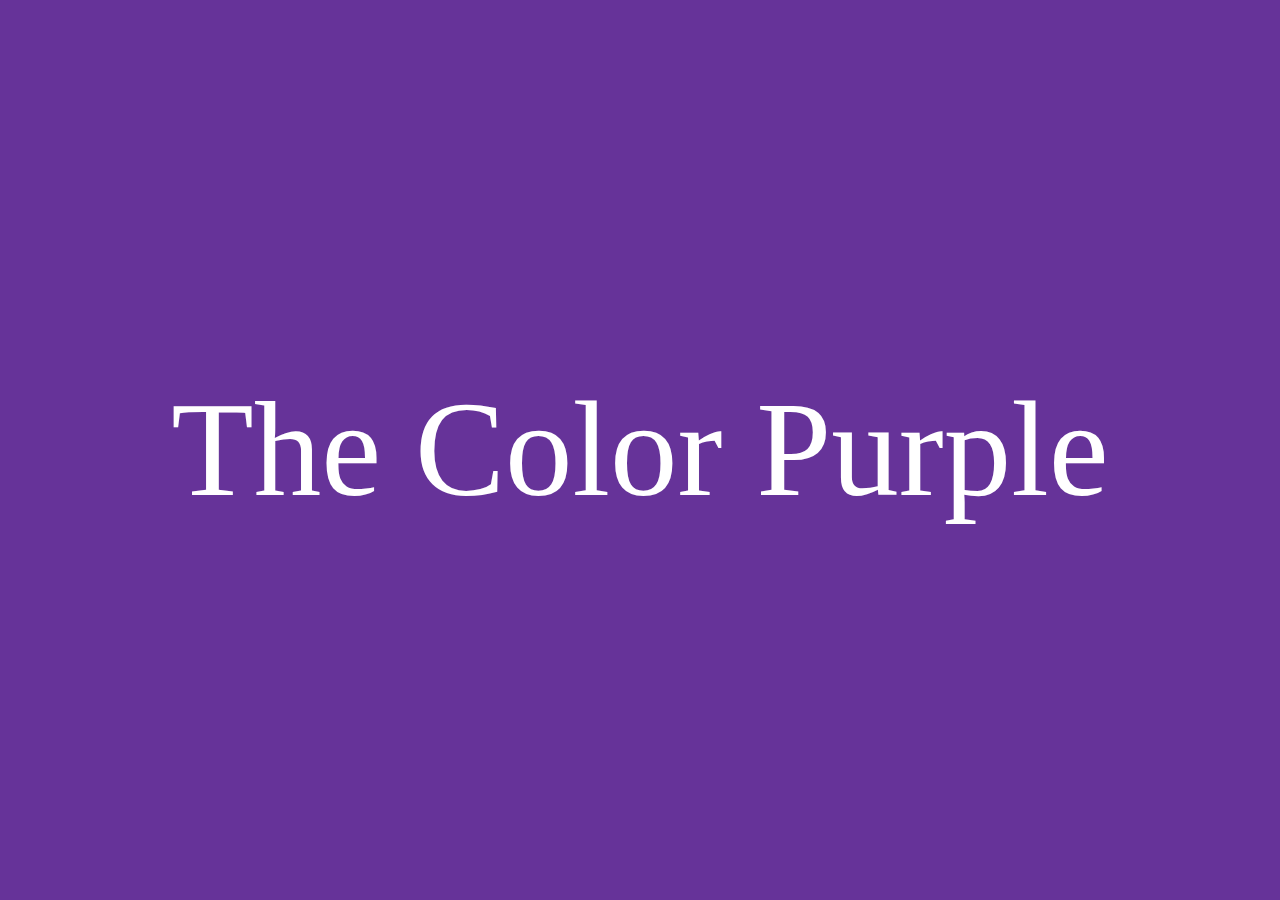
<file: 663399.html>
<!doctype html>
<html lang="en">
    <head>
        <meta charset="UTF-8">
        <title>The Color Purple</title>

        <meta name="viewport" content="initial-scale=1.0, width=device-width" />
        <link rel="publisher" href="https://plus.google.com/111963018642719506532">

        <style>
            html {
                font-size: 16px;
                text-rendering: optimizeLegibility;
            }

            body {
                background: #663399;
                color: #FFF;
                font-family: serif;
                margin: 0;
                line-height: 1.5;
            }

            a,
            a:visited {
                -moz-transform: translate(-50%,-50%);
                -webkit-transform: translate(-50%,-50%);
                border-bottom: 0.0625rem solid transparent;
                color: inherit;
                display: block;
                font-size: 15vmin;
                left: 50%;
                line-height: 1;
                outline: 0;
                position: absolute;
                text-align: center;
                text-decoration: none;
                top: 50%;
                transform: translate(-50%,-50%);
                white-space: nowrap;
            }

            a:focus,
            a:hover {
                border-bottom-color: #FFF;
            }
        </style>
    </head>
    <body>
        <a href="http://www.zeldman.com/2014/06/10/the-color-purple/">The Color Purple</a>
    </body>
</html>
</file>
